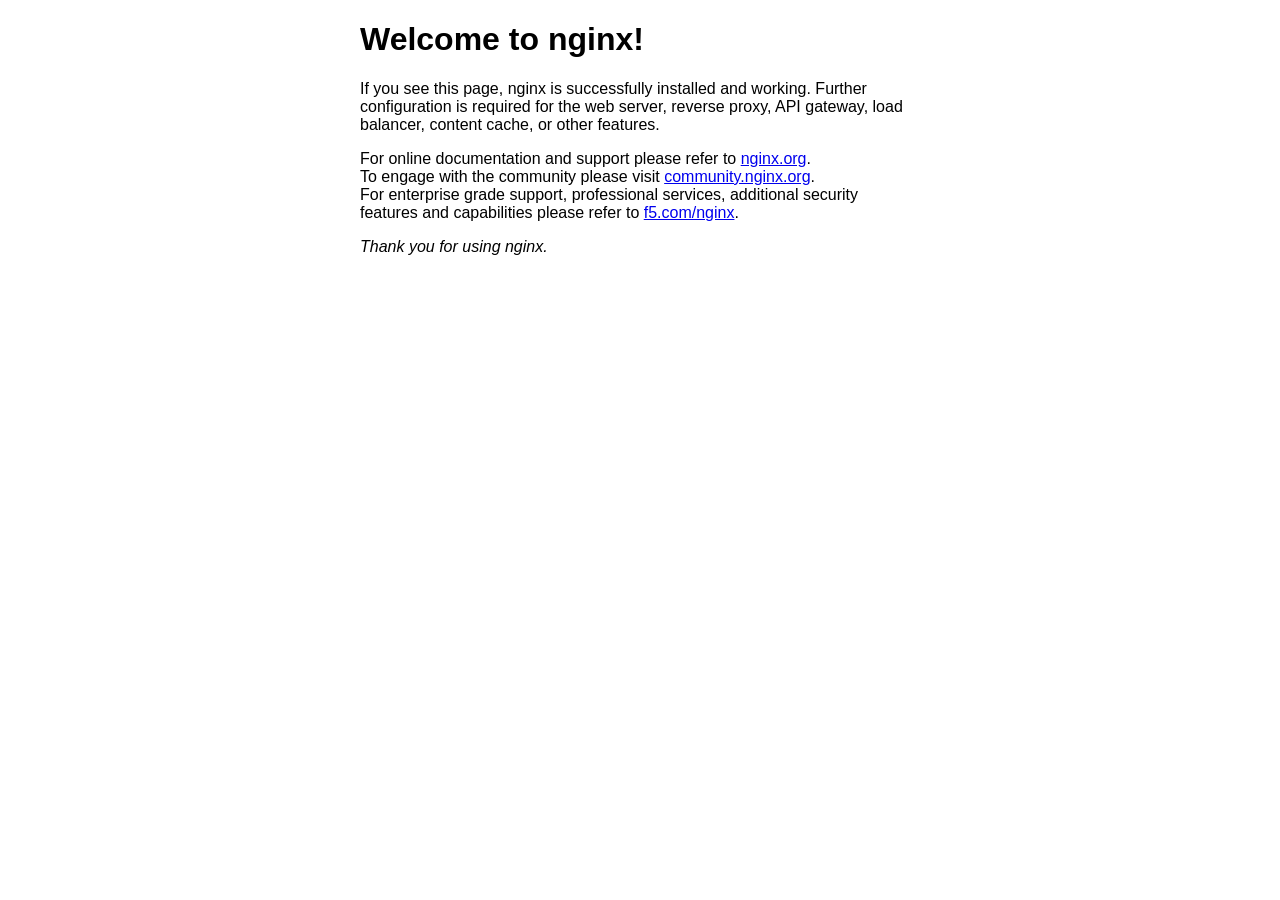
<file: Exercises/Exercise-1/evidence/nginx-response.html>
<!DOCTYPE html>
<html>
<head>
<title>Welcome to nginx!</title>
<style>
html { color-scheme: light dark; }
body { width: 35em; margin: 0 auto;
font-family: Tahoma, Verdana, Arial, sans-serif; }
</style>
</head>
<body>
<h1>Welcome to nginx!</h1>
<p>If you see this page, nginx is successfully installed and working.
Further configuration is required for the web server, reverse proxy, 
API gateway, load balancer, content cache, or other features.</p>

<p>For online documentation and support please refer to
<a href="https://nginx.org/">nginx.org</a>.<br/>
To engage with the community please visit
<a href="https://community.nginx.org/">community.nginx.org</a>.<br/>
For enterprise grade support, professional services, additional 
security features and capabilities please refer to
<a href="https://f5.com/nginx">f5.com/nginx</a>.</p>

<p><em>Thank you for using nginx.</em></p>
</body>
</html>
</file>
